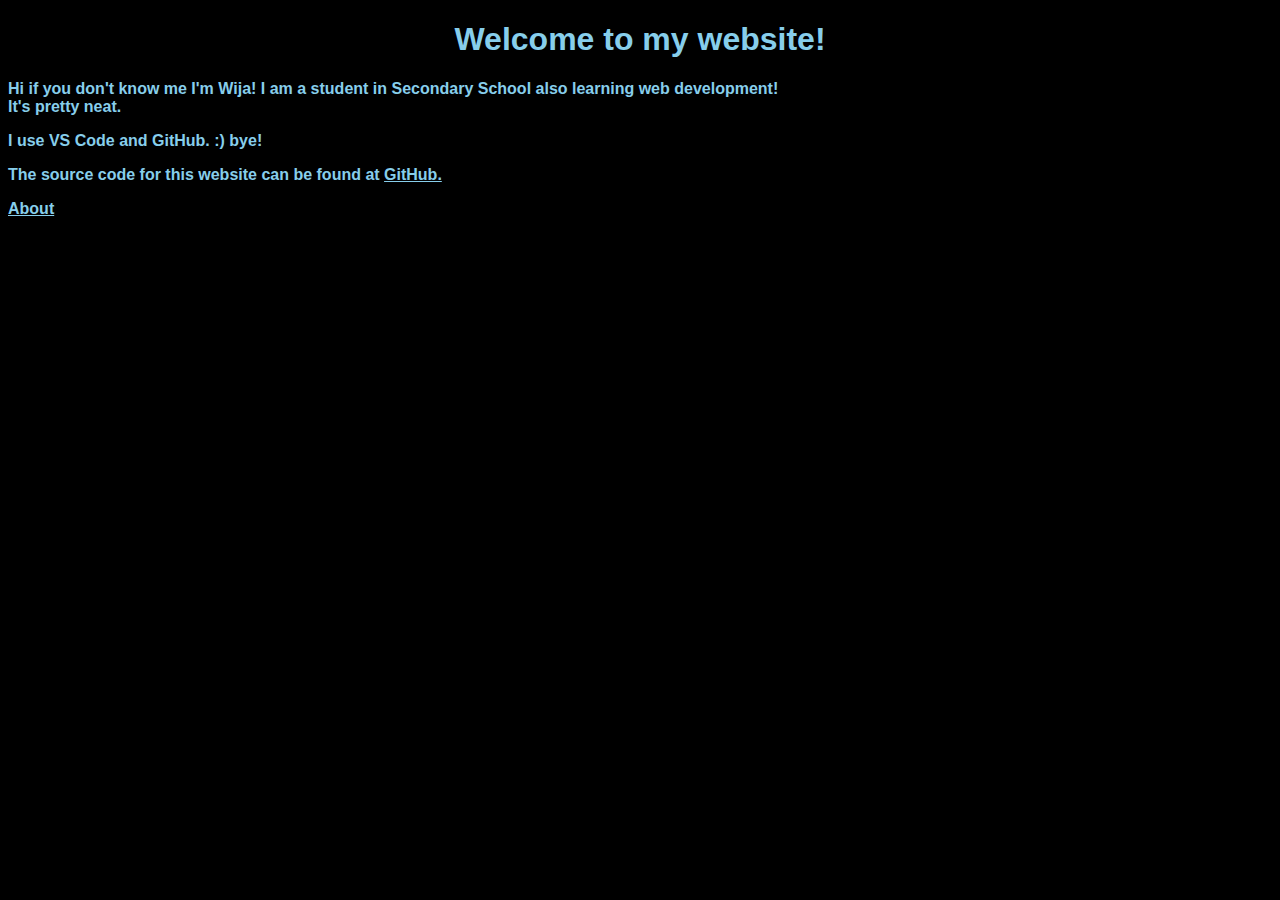
<file: index.html>
<!DOCTYPE html>
<html>
<head> 
    <title> Wija Web</title>
</head>
<link rel="stylesheet" href="/src/style.css">
<body>
   <div>
    <header>
    <h1><b>Welcome to my website!</b> </h1>
    </header>
    </div>
     <div >
        <p> Hi if you don't know me I'm Wija! I am a student in Secondary School also learning web development! <br> It's pretty neat. </p>
        <p> I use VS Code and GitHub. :) bye! </p>
    </div>
    <div>
        <p> The source code for this website can be found at <a href="https://github.com/wijathemidja/firstrepo/blob/main/index.html"> GitHub.</a></p>
    </div>
    <div>
        <a href="about.html"> About </a>
    </div>
   
</body>
</html>
</file>
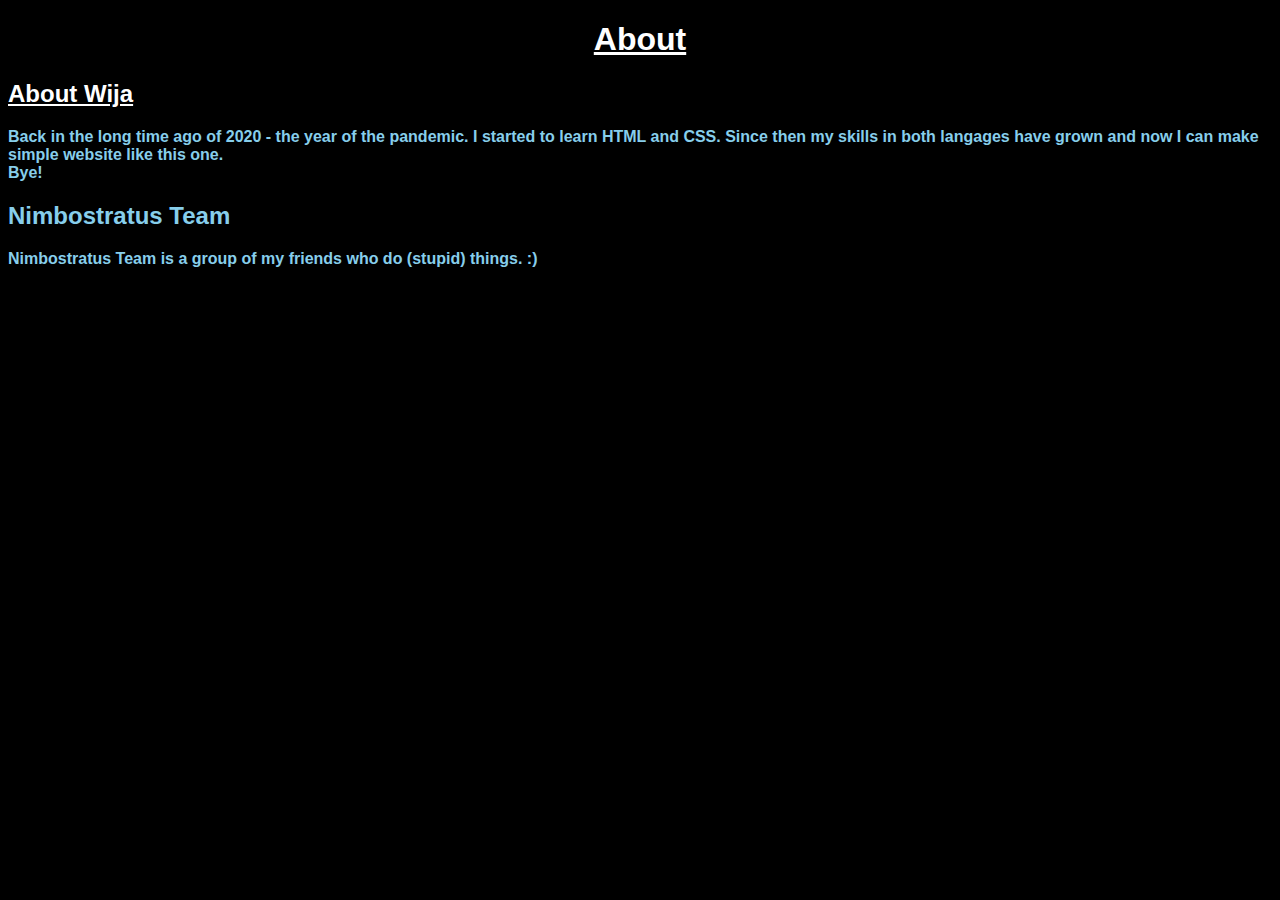
<file: about.html>
<!DOCTYPE html>
<html>
<link rel="stylesheet" href="/src/style.css">
<head>
    <title> About</title>
</head>
<body>
    <h1 class="title"> About </h1>
    <h2 class="subtitle"> About Wija </h2>
    <p> Back in the long time ago of 2020 - the year of the pandemic. I started to learn HTML and CSS. Since then my skills in both langages have grown and now I can make simple website like this one. <br> Bye!</p>
    <h2 clas="subtitle"> Nimbostratus Team </h2>
    <p> Nimbostratus Team is a group of my friends who do (stupid) things. :)</p>
</body>
</html>
</file>
<file: src/style.css>
h1 {
  color: white;
  text-align: center;

}

header h1{
  color: skyblue
}

header h1::selection {
  background-color: black;
}

body {
  background-color: black;  
  color: skyblue;
  font-family: Verdana, Geneva, Tahoma, sans-serif;
  font-weight: bold;
}

a {
  color:skyblue;
  text-decoration: underline;
  

}

.subtitle {
  color: white;
  text-align: left;
  text-decoration: underline;

}

.title {
  color:white
  text-align: center;
  text-decoration: underline;

}
</file>
